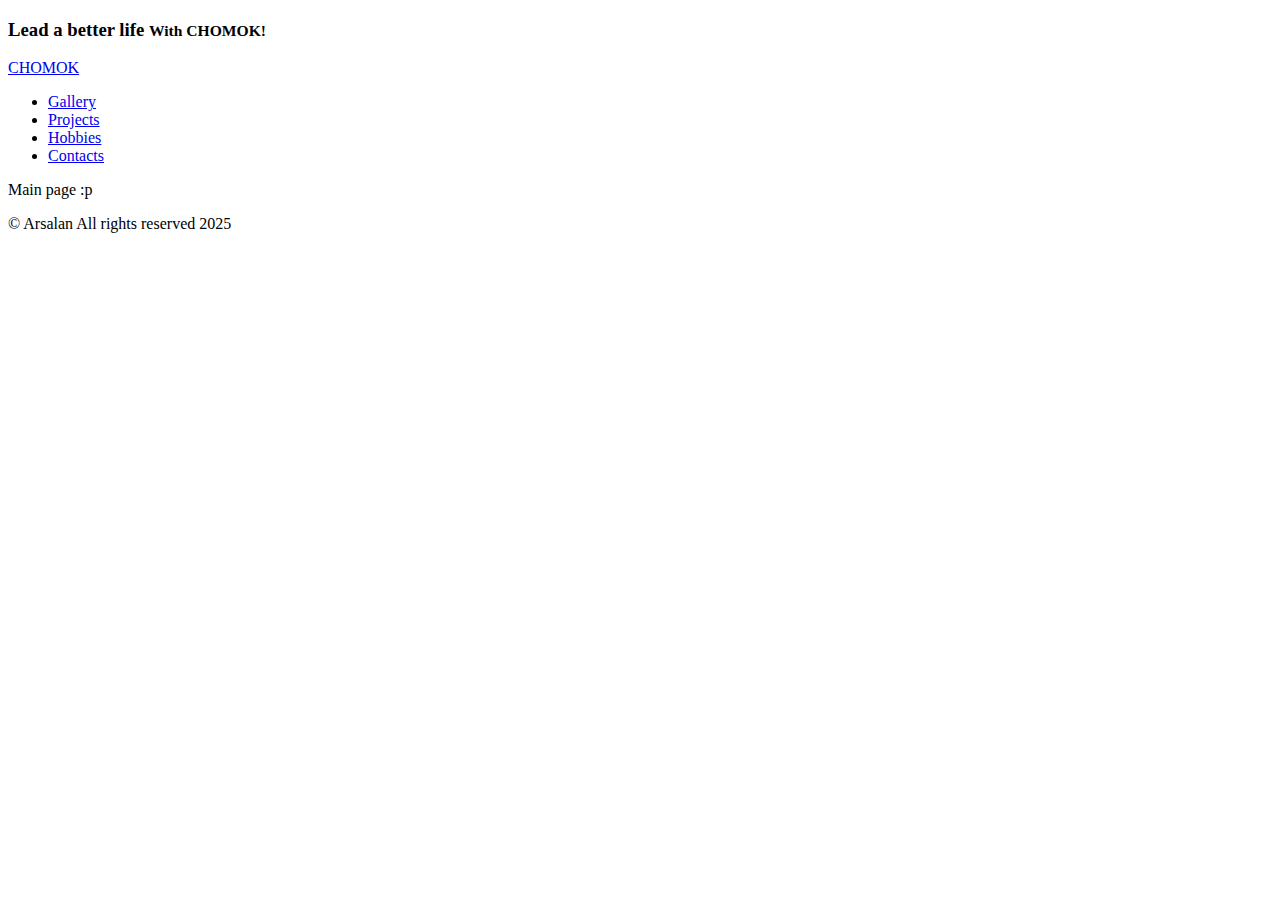
<file: index.html>
<!DOCTYPE html>
<html lang="en">
  <head>
    <meta charset="UTF-8" />
    <meta name="viewport" content="width=device-width, initial-scale=1.0" />
    <title>Arsalan's portfolio</title>
    <link
      href="https://cdn.jsdelivr.net/npm/bootstrap@5.3.7/dist/css/bootstrap.min.css"
      rel="stylesheet"
      integrity="sha384-LN+7fdVzj6u52u30Kp6M/trliBMCMKTyK833zpbD+pXdCLuTusPj697FH4R/5mcr"
      crossorigin="anonymous"
    />
    <link
      rel="stylesheet"
      href="https://cdnjs.cloudflare.com/ajax/libs/animate.css/4.1.1/animate.min.css"
    />
    <link rel="stylesheet" href="style.css">
  </head>
  <body>
    <header>
      <h3 class="text-center">
        Lead a better life
        <small class="text-body-secondary fw-bold display-4"
          >With CHOMOK!</small
        >
      </h3>

      <nav id="navbar-example2" class="navbar bg-warning px-3 mb-3">
        <a
          class="navbar-brand fw-bold hvr-buzz animate__animated animate__pulse animate__infinite animate__slower"
          href="index.html"
          href="#"
          >CHOMOK</a
        >
        <ul class="nav nav-pills">
          <li class="nav-item">
            <a
              class="nav-link text-black fw-bold hvr-underline-from-left animate__animated animate__fadeInLeft hover-effect-1"
              href="gallery.html"
              >Gallery</a
            >
          </li>
          <li class="nav-item">
            <a
              class="nav-link text-black fw-bold hvr-underline-from-left animate__animated animate__fadeInLeft hover-effect-1"
              href="Projects.html"
              >Projects</a
            >
          </li>
          <li class="nav-item">
            <a
              class="nav-link text-black fw-bold hvr-underline-from-left animate__animated animate__fadeInLeft hover-effect-1"
              href="Hobbies.html"
              >Hobbies</a
            >
          </li>
                    <li class="nav-item">
            <a
              class="nav-link text-black fw-bold hvr-underline-from-left animate__animated animate__fadeInLeft hover-effect-1"
              href="Contacts.html"
              >Contacts</a
            >
          </li>
        </ul>
        
      </nav>
    </header>
    
    <main>
      Main page :p
    </main>
    <footer class="container-fluid bg-warning text-center py-3">
      <p>&copy; Arsalan All rights reserved 2025</p>
    </footer>
  </body>
  <script
    src="https://cdn.jsdelivr.net/npm/bootstrap@5.3.7/dist/js/bootstrap.bundle.min.js"
    integrity="sha384-ndDqU0Gzau9qJ1lfW4pNLlhNTkCfHzAVBReH9diLvGRem5+R9g2FzA8ZGN954O5Q"
    crossorigin="anonymous"
  ></script>
</html>
</file>
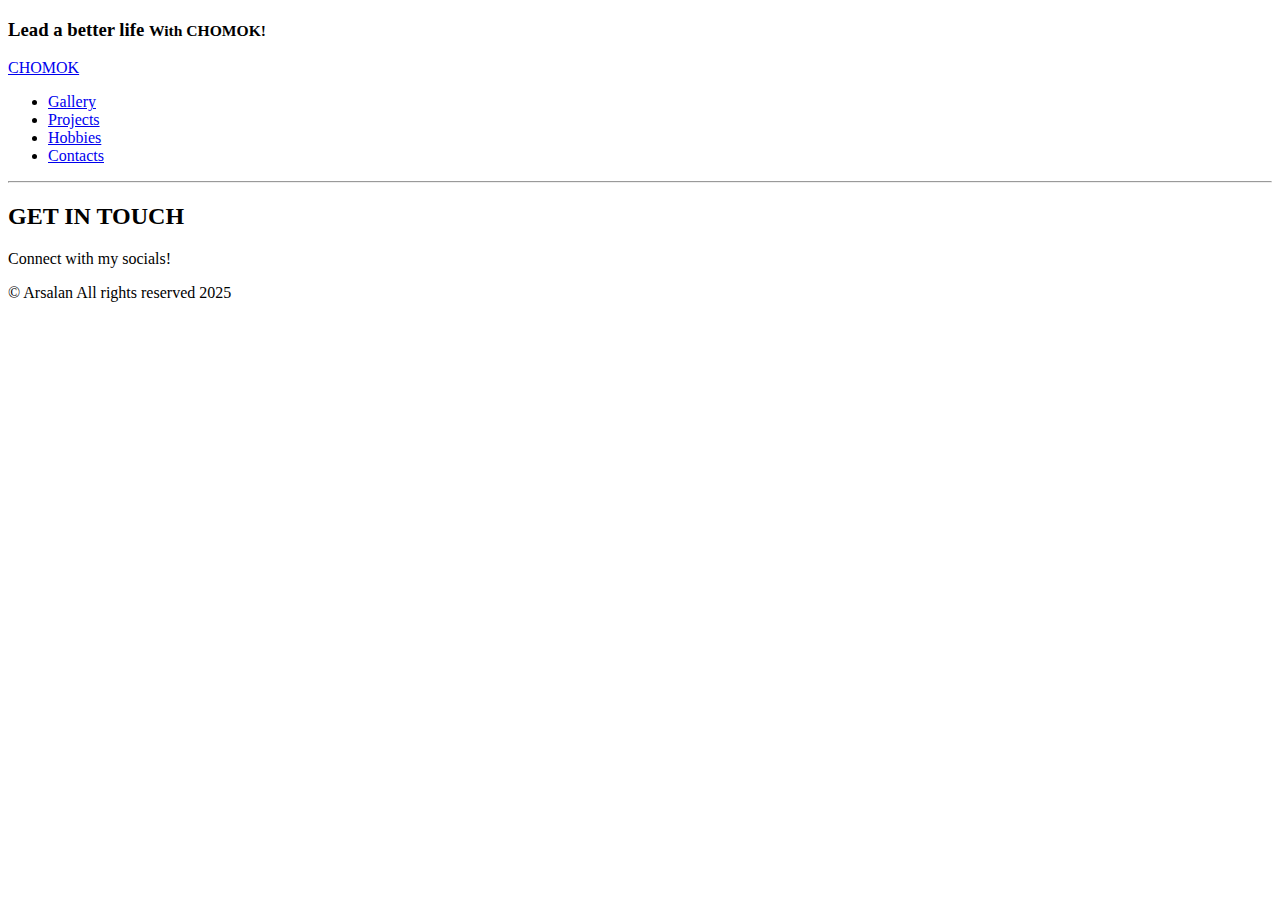
<file: Contacts.html>
<!DOCTYPE html>
<html lang="en">
  <head>
    <meta charset="UTF-8" />
    <meta name="viewport" content="width=device-width, initial-scale=1.0" />
    <title>Arsalan's portfolio</title>
    <link
      href="https://cdn.jsdelivr.net/npm/bootstrap@5.3.7/dist/css/bootstrap.min.css"
      rel="stylesheet"
      integrity="sha384-LN+7fdVzj6u52u30Kp6M/trliBMCMKTyK833zpbD+pXdCLuTusPj697FH4R/5mcr"
      crossorigin="anonymous"
    />
    <link
      rel="stylesheet"
      href="https://cdnjs.cloudflare.com/ajax/libs/animate.css/4.1.1/animate.min.css"
    />
    <link rel="stylesheet" href="style.css">
  </head>
  <body>
    <header>
      <h3 class="text-center">
        Lead a better life
        <small class="text-body-secondary fw-bold display-4"
          >With CHOMOK!</small
        >
      </h3>

      <nav id="navbar-example2" class="navbar bg-warning px-3 mb-3">
        <a
          class="navbar-brand fw-bold hvr-buzz animate__animated animate__pulse animate__infinite animate__slower"
          href="index.html"
          href="#"
          >CHOMOK</a
        >
        <ul class="nav nav-pills">
          <li class="nav-item">
            <a
              class="nav-link text-black fw-bold hvr-underline-from-left animate__animated animate__fadeInLeft hover-effect-1"
              href="gallery.html"
              >Gallery</a
            >
          </li>
          <li class="nav-item">
            <a
              class="nav-link text-black fw-bold hvr-underline-from-left animate__animated animate__fadeInLeft hover-effect-1"
              href="Projects.html"
              >Projects</a
            >
          </li>
          <li class="nav-item">
            <a
              class="nav-link text-black fw-bold hvr-underline-from-left animate__animated animate__fadeInLeft hover-effect-1"
              href="Hobbies.html"
              >Hobbies</a
            >
          </li>
                    <li class="nav-item">
            <a
              class="nav-link text-black fw-bold hvr-underline-from-left animate__animated animate__fadeInLeft hover-effect-1"
              href="Contacts.html"
              >Contacts</a
            >
          </li>
        </ul>
        
      </nav>
    </header>
    
    <main>      <hr />
      <section class="container">
<h2 class="text-center fw-bold">GET IN TOUCH</h2>
<p class="text-body-secondary text-center">Connect with my socials!</p>
      </section>
    </main>
    <footer class="container-fluid bg-warning text-center py-3">
      <p>&copy; Arsalan All rights reserved 2025</p>
    </footer>
  </body>
  <script
    src="https://cdn.jsdelivr.net/npm/bootstrap@5.3.7/dist/js/bootstrap.bundle.min.js"
    integrity="sha384-ndDqU0Gzau9qJ1lfW4pNLlhNTkCfHzAVBReH9diLvGRem5+R9g2FzA8ZGN954O5Q"
    crossorigin="anonymous"
  ></script>
</html>
</file>
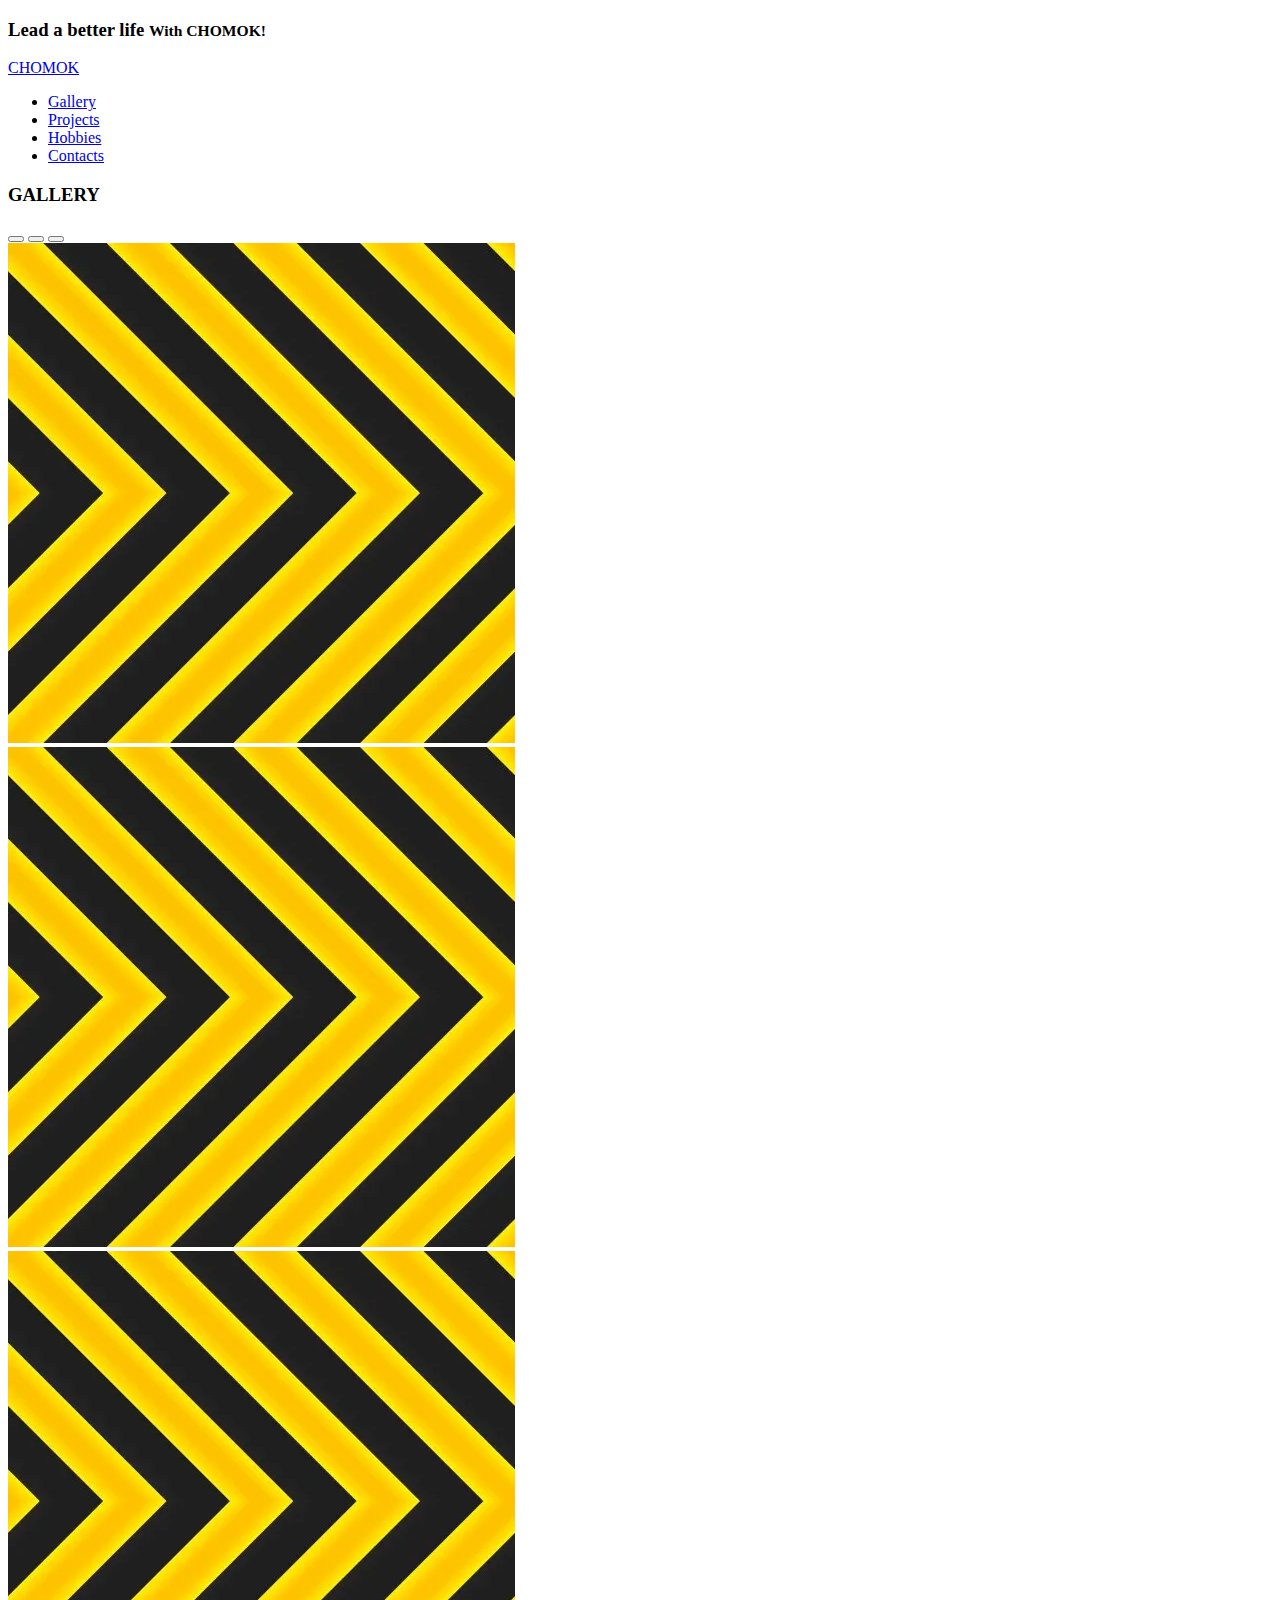
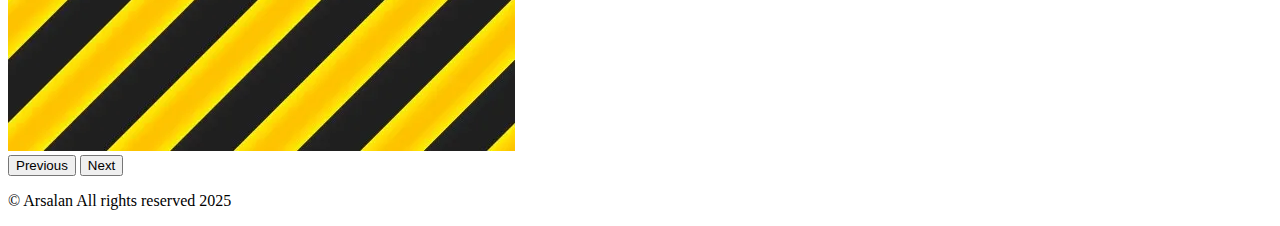
<file: gallery.html>
<!DOCTYPE html>
<html lang="en">
  <head>
    <meta charset="UTF-8" />
    <meta name="viewport" content="width=device-width, initial-scale=1.0" />
    <title>Arsalan's portfolio</title>
    <link
      href="https://cdn.jsdelivr.net/npm/bootstrap@5.3.7/dist/css/bootstrap.min.css"
      rel="stylesheet"
      integrity="sha384-LN+7fdVzj6u52u30Kp6M/trliBMCMKTyK833zpbD+pXdCLuTusPj697FH4R/5mcr"
      crossorigin="anonymous"
    />
    <link
      rel="stylesheet"
      href="https://cdnjs.cloudflare.com/ajax/libs/animate.css/4.1.1/animate.min.css"
    />
    <link rel="stylesheet" href="style.css">
  </head>
  <body>
    <header>
      <h3 class="text-center">
        Lead a better life
        <small class="text-body-secondary fw-bold display-4"
          >With CHOMOK!</small
        >
      </h3>

      <nav id="navbar-example2" class="navbar bg-warning px-3 mb-3">
        <a
          class="navbar-brand fw-bold hvr-buzz animate__animated animate__pulse animate__infinite animate__slower"
          href="index.html"
          href="#"
          >CHOMOK</a
        >
        <ul class="nav nav-pills">
          <li class="nav-item">
            <a
              class="nav-link text-black fw-bold hvr-underline-from-left animate__animated animate__fadeInLeft hover-effect-1"
              href="gallery.html"
              >Gallery</a
            >
          </li>
          <li class="nav-item">
            <a
              class="nav-link text-black fw-bold hvr-underline-from-left animate__animated animate__fadeInLeft hover-effect-1"
              href="Projects.html"
              >Projects</a
            >
          </li>
          <li class="nav-item">
            <a
              class="nav-link text-black fw-bold hvr-underline-from-left animate__animated animate__fadeInLeft hover-effect-1"
              href="Hobbies.html"
              >Hobbies</a
            >
          </li>
                    <li class="nav-item">
            <a
              class="nav-link text-black fw-bold hvr-underline-from-left animate__animated animate__fadeInLeft hover-effect-1"
              href="Contacts.html"
              >Contacts</a
            >
          </li>
        </ul>
        
      </nav>
    </header>
    
    <main>
      <section class="container">
        <h3 class="text-center">GALLERY</h3>
        <div id="carouselExampleDark" class="carousel carousel-dark slide">
          <div class="carousel-indicators">
            <button
              type="button"
              data-bs-target="#carouselExampleDark"
              data-bs-slide-to="0"
              class="active"
              aria-current="true"
              aria-label="Slide 1"
            ></button>
            <button
              type="button"
              data-bs-target="#carouselExampleDark"
              data-bs-slide-to="1"
              aria-label="Slide 2"
            ></button>
            <button
              type="button"
              data-bs-target="#carouselExampleDark"
              data-bs-slide-to="2"
              aria-label="Slide 3"
            ></button>
          </div>
          <div class="carousel-inner">
            <div class="carousel-item active" data-bs-interval="10000">
              <img src="assets\image.png" class="d-block w-100" alt="..." />
            </div>
            <div class="carousel-item" data-bs-interval="2000">
              <img src="assets\image.png" class="d-block w-100" alt="..." />
            </div>
            <div class="carousel-item">
              <img src="assets\image.png" class="d-block w-100" alt="..." />
            </div>
          </div>
          <button
            class="carousel-control-prev"
            type="button"
            data-bs-target="#carouselExampleDark"
            data-bs-slide="prev"
          >
            <span class="carousel-control-prev-icon" aria-hidden="true"></span>
            <span class="visually-hidden">Previous</span>
          </button>
          <button
            class="carousel-control-next"
            type="button"
            data-bs-target="#carouselExampleDark"
            data-bs-slide="next"
          >
            <span class="carousel-control-next-icon" aria-hidden="true"></span>
            <span class="visually-hidden">Next</span>
          </button>
        </div>
      </section>

    </main>
    <footer class="container-fluid bg-warning text-center py-3">
      <p>&copy; Arsalan All rights reserved 2025</p>
    </footer>
  </body>
  <script
    src="https://cdn.jsdelivr.net/npm/bootstrap@5.3.7/dist/js/bootstrap.bundle.min.js"
    integrity="sha384-ndDqU0Gzau9qJ1lfW4pNLlhNTkCfHzAVBReH9diLvGRem5+R9g2FzA8ZGN954O5Q"
    crossorigin="anonymous"
  ></script>
</html>
</file>
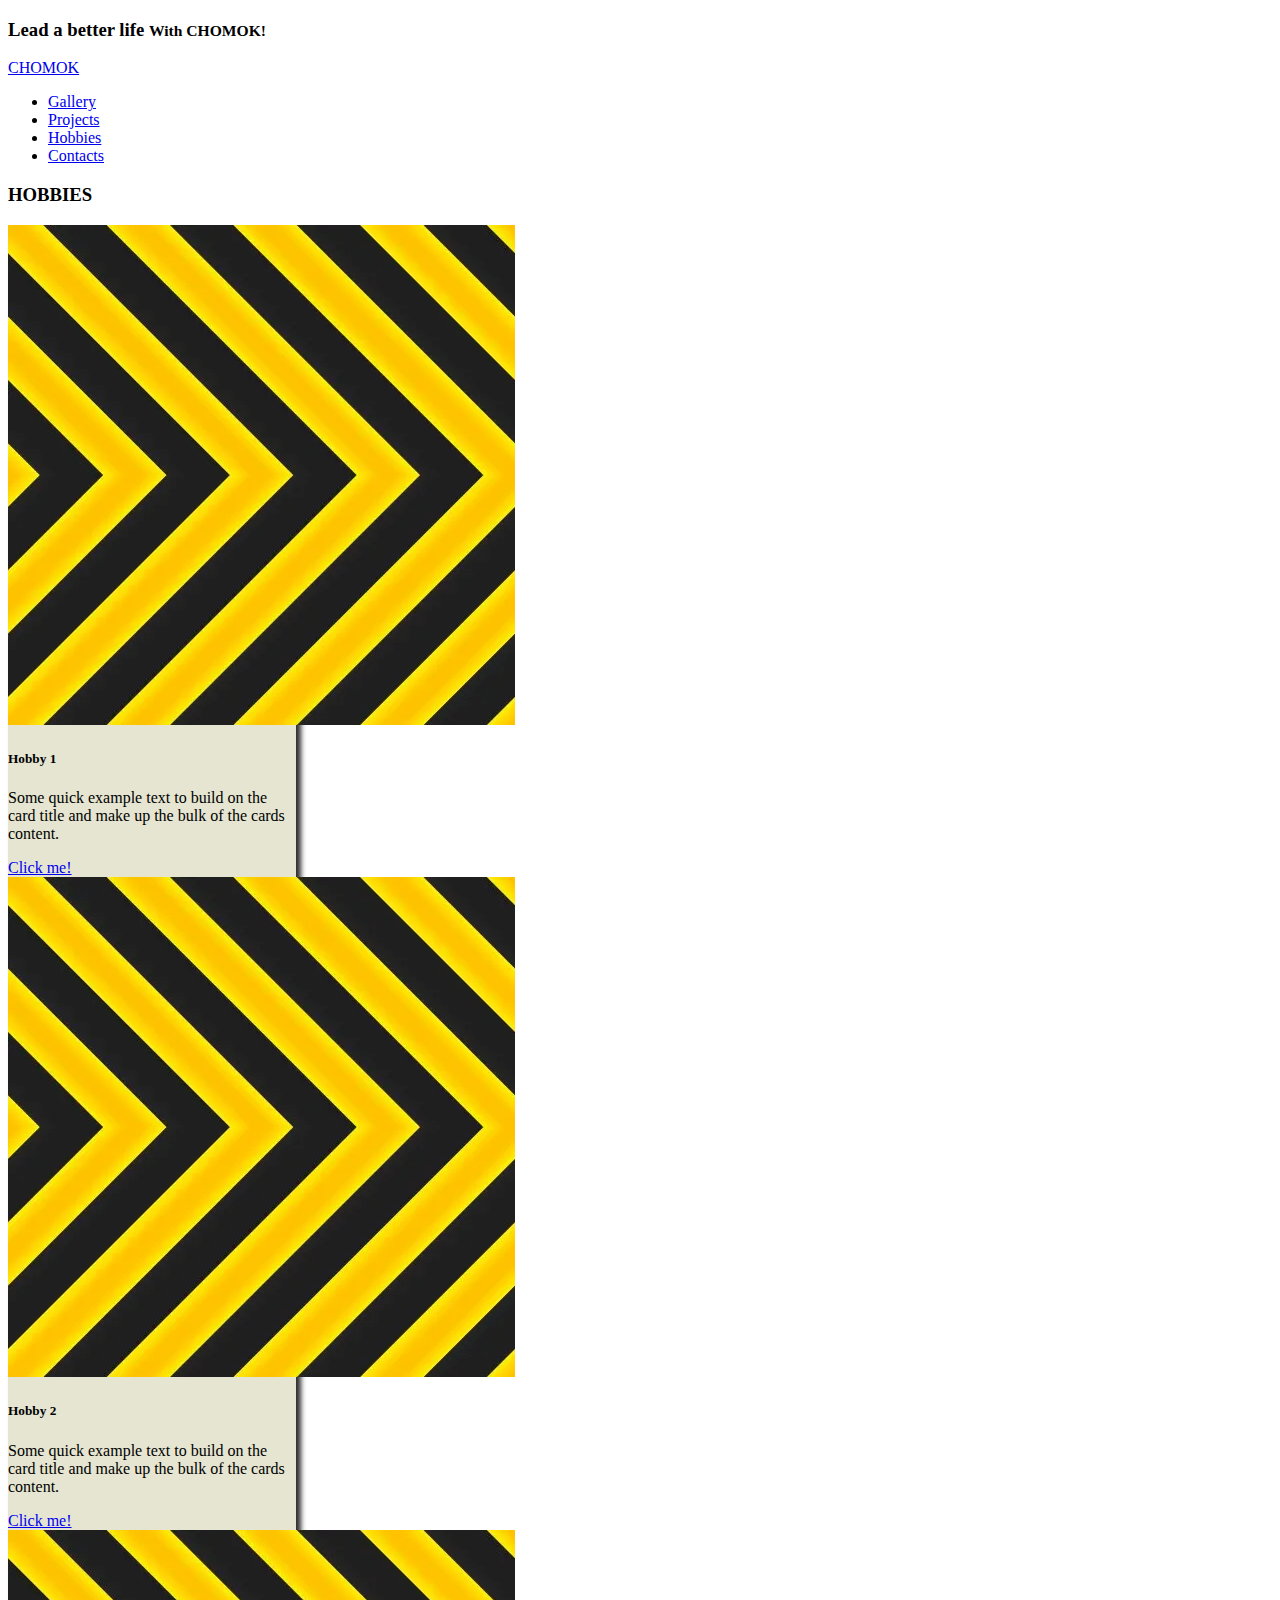
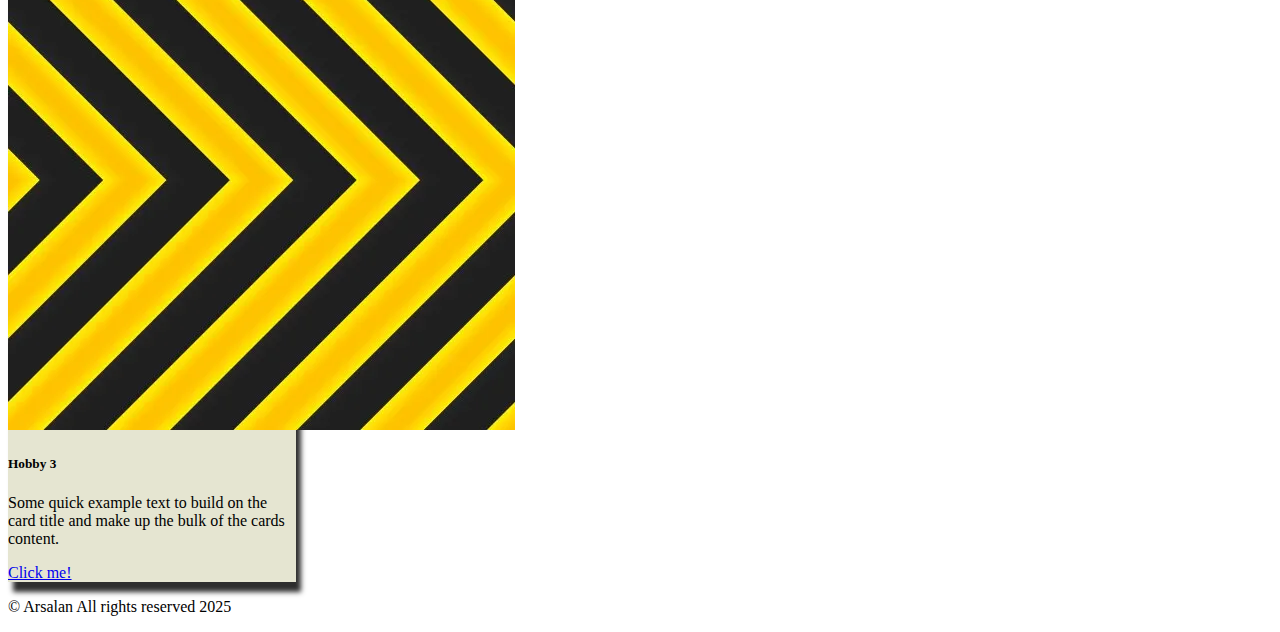
<file: Hobbies.html>
<!DOCTYPE html>
<html lang="en">
  <head>
    <meta charset="UTF-8" />
    <meta name="viewport" content="width=device-width, initial-scale=1.0" />
    <title>Arsalan's portfolio</title>
    <link
      href="https://cdn.jsdelivr.net/npm/bootstrap@5.3.7/dist/css/bootstrap.min.css"
      rel="stylesheet"
      integrity="sha384-LN+7fdVzj6u52u30Kp6M/trliBMCMKTyK833zpbD+pXdCLuTusPj697FH4R/5mcr"
      crossorigin="anonymous"
    />
    <link
      rel="stylesheet"
      href="https://cdnjs.cloudflare.com/ajax/libs/animate.css/4.1.1/animate.min.css"
    />
    <link rel="stylesheet" href="style.css">
  </head>
  <body>
    <header>
      <h3 class="text-center">
        Lead a better life
        <small class="text-body-secondary fw-bold display-4"
          >With CHOMOK!</small
        >
      </h3>

      <nav id="navbar-example2" class="navbar bg-warning px-3 mb-3">
        <a
          class="navbar-brand fw-bold hvr-buzz animate__animated animate__pulse animate__infinite animate__slower"
          href="index.html"
          href="#"
          >CHOMOK</a
        >
        <ul class="nav nav-pills">
          <li class="nav-item">
            <a
              class="nav-link text-black fw-bold hvr-underline-from-left animate__animated animate__fadeInLeft hover-effect-1"
              href="gallery.html"
              >Gallery</a
            >
          </li>
          <li class="nav-item">
            <a
              class="nav-link text-black fw-bold hvr-underline-from-left animate__animated animate__fadeInLeft hover-effect-1"
              href="Projects.html"
              >Projects</a
            >
          </li>
          <li class="nav-item">
            <a
              class="nav-link text-black fw-bold hvr-underline-from-left animate__animated animate__fadeInLeft hover-effect-1"
              href="Hobbies.html"
              >Hobbies</a
            >
          </li>
                    <li class="nav-item">
            <a
              class="nav-link text-black fw-bold hvr-underline-from-left animate__animated animate__fadeInLeft hover-effect-1"
              href="Contacts.html"
              >Contacts</a
            >
          </li>
        </ul>
        
      </nav>
    </header>
    
    <main> <section class="container">
        <h3 class="text-center fw-bold">HOBBIES</h3>
        <div class="row">
          <div class="col-4">
            <div class="card" style="width: 18rem">
              <img src="assets\image.png" class="card-img-top" alt="..." />
              <div class="card-body">
                <h5 class="card-title">Hobby 1</h5>
                <p class="card-text">
                  Some quick example text to build on the card title and make up
                  the bulk of the cards content.
                </p>
                <a href="#" class="btn btn-warning">Click me!</a>
              </div>
            </div>
          </div>
          <div class="col-4">
            <div class="card" style="width: 18rem">
              <img src="assets\image.png" class="card-img-top" alt="..." />
              <div class="card-body">
                <h5 class="card-title">Hobby 2</h5>
                <p class="card-text">
                  Some quick example text to build on the card title and make up
                  the bulk of the cards content.
                </p>
                <a href="#" class="btn btn-warning">Click me!</a>
              </div>
            </div>
          </div>
          <div class="col-4">
            <div class="card" style="width: 18rem">
              <img src="assets\image.png" class="card-img-top" alt="..." />
              <div class="card-body">
                <h5 class="card-title">Hobby 3</h5>
                <p class="card-text">
                  Some quick example text to build on the card title and make up
                  the bulk of the cards content.
                </p>
                <a href="#" class="btn btn-warning">Click me!</a>
              </div>
            </div>
          </div>
        </div>
      </section></main>
      
    <footer class="container-fluid bg-warning text-center py-3">
      <p>&copy; Arsalan All rights reserved 2025</p>
    </footer>
  </body>
  <script
    src="https://cdn.jsdelivr.net/npm/bootstrap@5.3.7/dist/js/bootstrap.bundle.min.js"
    integrity="sha384-ndDqU0Gzau9qJ1lfW4pNLlhNTkCfHzAVBReH9diLvGRem5+R9g2FzA8ZGN954O5Q"
    crossorigin="anonymous"
  ></script>
</html>
</file>
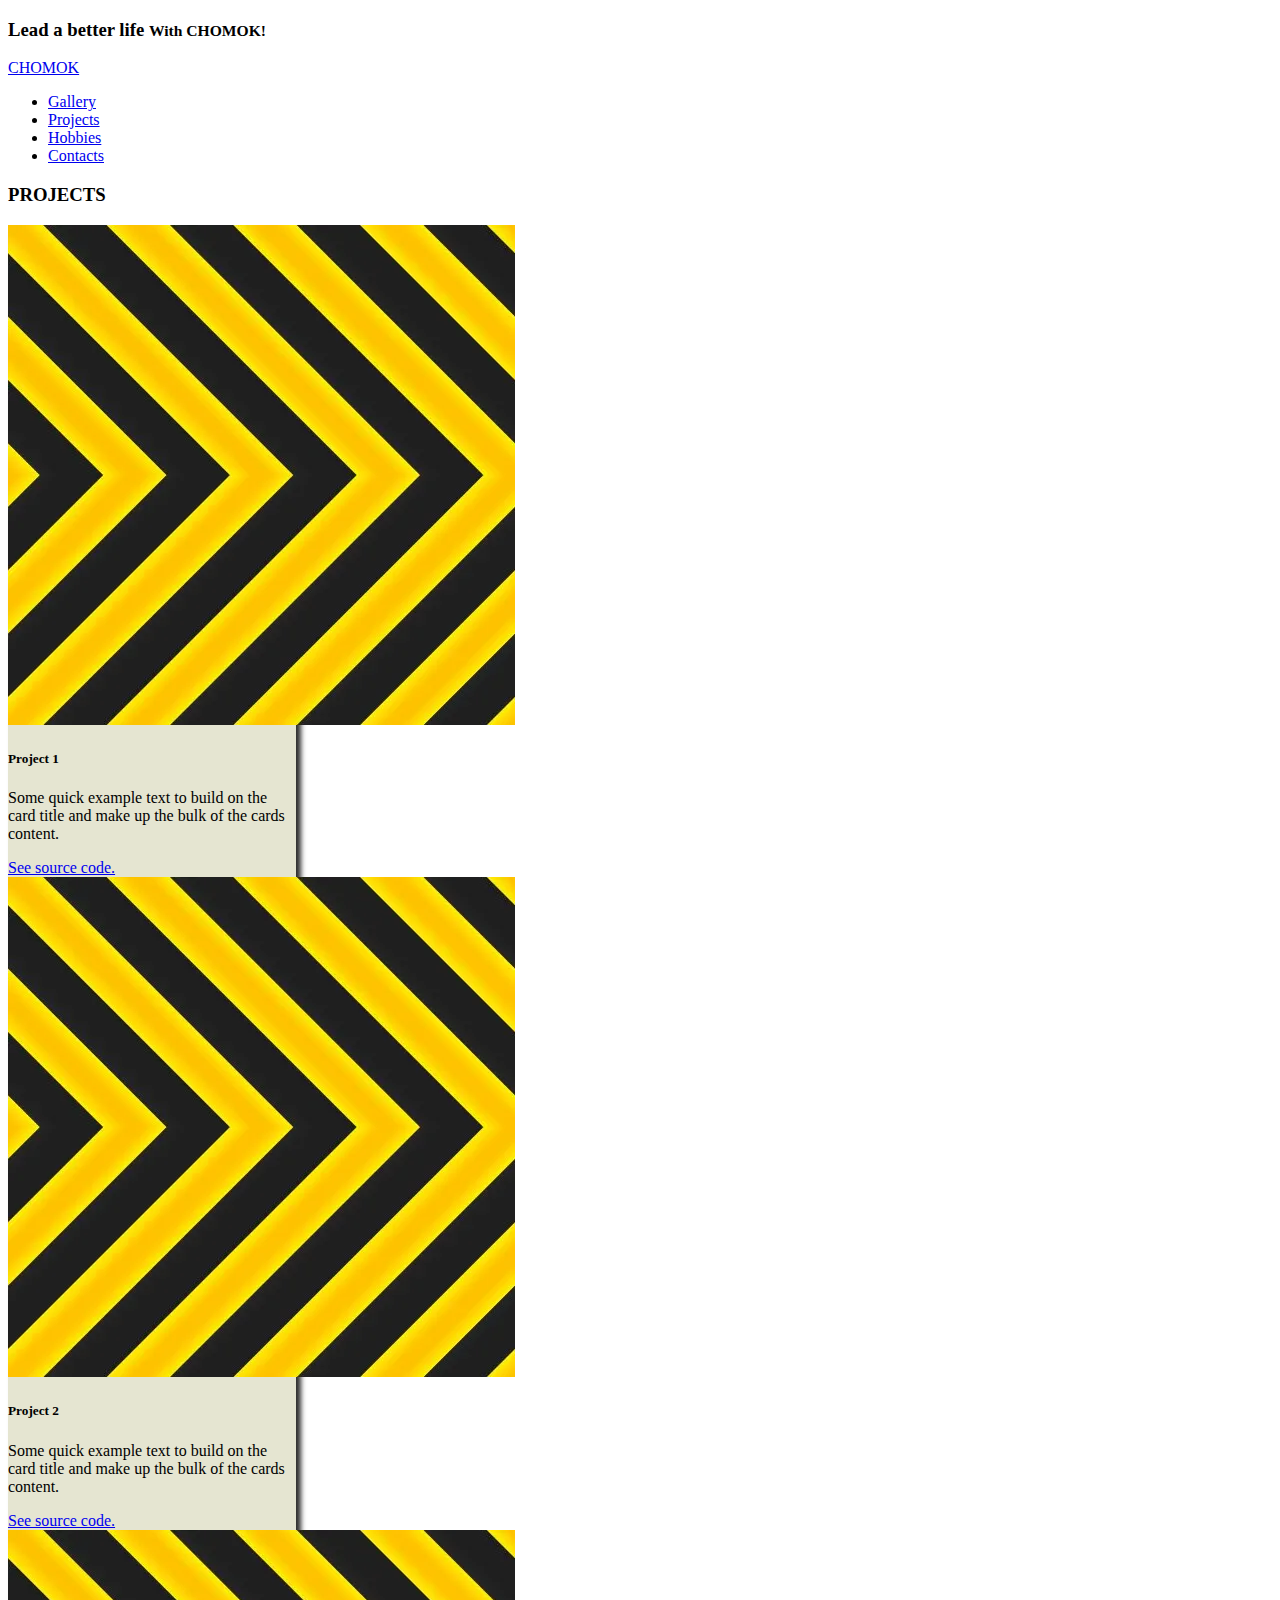
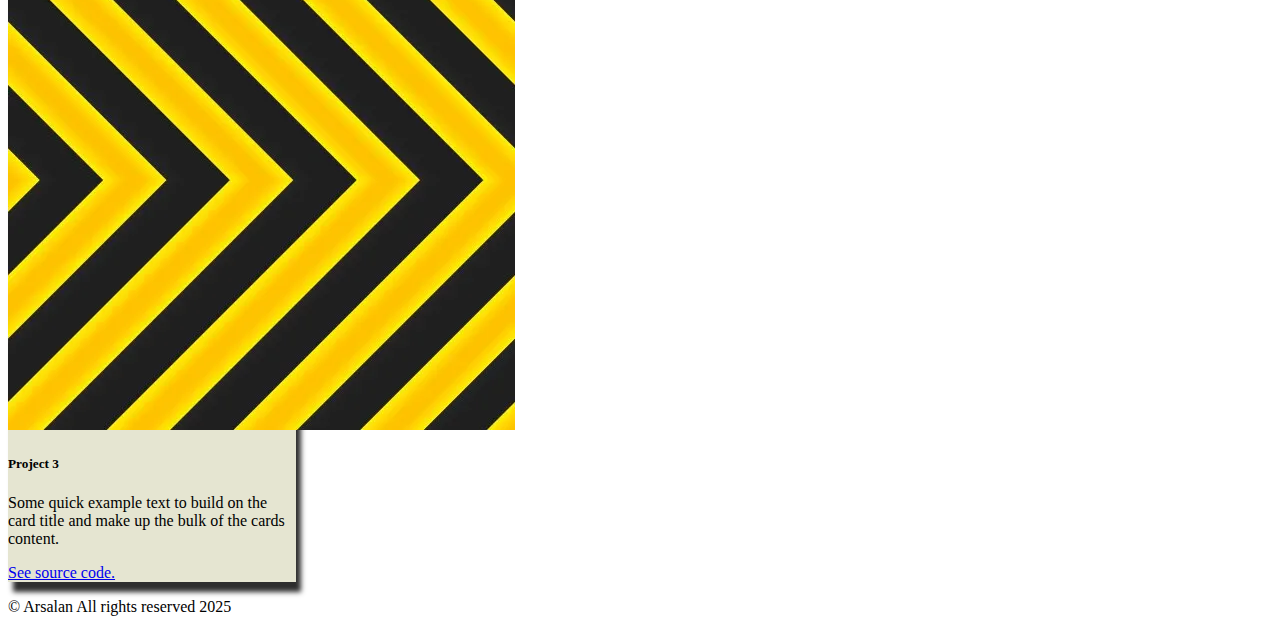
<file: Projects.html>
<!DOCTYPE html>
<html lang="en">
  <head>
    <meta charset="UTF-8" />
    <meta name="viewport" content="width=device-width, initial-scale=1.0" />
    <title>Arsalan's portfolio</title>
    <link
      href="https://cdn.jsdelivr.net/npm/bootstrap@5.3.7/dist/css/bootstrap.min.css"
      rel="stylesheet"
      integrity="sha384-LN+7fdVzj6u52u30Kp6M/trliBMCMKTyK833zpbD+pXdCLuTusPj697FH4R/5mcr"
      crossorigin="anonymous"
    />
    <link
      rel="stylesheet"
      href="https://cdnjs.cloudflare.com/ajax/libs/animate.css/4.1.1/animate.min.css"
    />
    <link rel="stylesheet" href="style.css">
  </head>
  <body>
    <header>
      <h3 class="text-center">
        Lead a better life
        <small class="text-body-secondary fw-bold display-4"
          >With CHOMOK!</small
        >
      </h3>

      <nav id="navbar-example2" class="navbar bg-warning px-3 mb-3">
        <a
          class="navbar-brand fw-bold hvr-buzz animate__animated animate__pulse animate__infinite animate__slower"
          href="index.html"
          href="#"
          >CHOMOK</a
        >
        <ul class="nav nav-pills">
          <li class="nav-item">
            <a
              class="nav-link text-black fw-bold hvr-underline-from-left animate__animated animate__fadeInLeft hover-effect-1"
              href="gallery.html"
              >Gallery</a
            >
          </li>
          <li class="nav-item">
            <a
              class="nav-link text-black fw-bold hvr-underline-from-left animate__animated animate__fadeInLeft hover-effect-1"
              href="Projects.html"
              >Projects</a
            >
          </li>
          <li class="nav-item">
            <a
              class="nav-link text-black fw-bold hvr-underline-from-left animate__animated animate__fadeInLeft hover-effect-1"
              href="Hobbies.html"
              >Hobbies</a
            >
          </li>
                    <li class="nav-item">
            <a
              class="nav-link text-black fw-bold hvr-underline-from-left animate__animated animate__fadeInLeft hover-effect-1"
              href="Contacts.html"
              >Contacts</a
            >
          </li>
        </ul>
        
      </nav>
    </header>
    
    <main>
      
      <section class="container">
        <h3 class="text-center fw-bold">PROJECTS</h3>
        <div class="row">
          <div class="col-4">
            <div class="card" style="width: 18rem">
              <img src="assets\image.png" class="card-img-top" alt="..." />
              <div class="card-body">
                <h5 class="card-title">Project 1</h5>
                <p class="card-text">
                  Some quick example text to build on the card title and make up
                  the bulk of the cards content.
                </p>
                <a href="#" class="btn btn-dark">See source code.</a>
              </div>
            </div>
          </div>
          <div class="col-4">
            <div class="card" style="width: 18rem">
              <img src="assets\image.png" class="card-img-top" alt="..." />
              <div class="card-body">
                <h5 class="card-title">Project 2</h5>
                <p class="card-text">
                  Some quick example text to build on the card title and make up
                  the bulk of the cards content.
                </p>
                <a href="#" class="btn btn-dark">See source code.</a>
              </div>
            </div>
          </div>
          <div class="col-4">
            <div class="card" style="width: 18rem">
              <img src="assets\image.png" class="card-img-top" alt="..." />
              <div class="card-body">
                <h5 class="card-title">Project 3</h5>
                <p class="card-text">
                  Some quick example text to build on the card title and make up
                  the bulk of the cards content.
                </p>
                <a href="#" class="btn btn-dark">See source code.</a>
              </div>
            </div>
          </div>
        </div>
      </section>
        </main>
    <footer class="container-fluid bg-warning text-center py-3">
      <p>&copy; Arsalan All rights reserved 2025</p>
    </footer>
  </body>
  <script
    src="https://cdn.jsdelivr.net/npm/bootstrap@5.3.7/dist/js/bootstrap.bundle.min.js"
    integrity="sha384-ndDqU0Gzau9qJ1lfW4pNLlhNTkCfHzAVBReH9diLvGRem5+R9g2FzA8ZGN954O5Q"
    crossorigin="anonymous"
  ></script>
</html>
</file>
<file: style.css>
.card{
  box-shadow: 5px 10px 5px rgba(0, 0, 0, 0.822);
  background-color: #c0bf8f69;
   transition: transform 0.5s ease;
}
.card:hover{
  transform: translateY(-10px);
}
</file>
